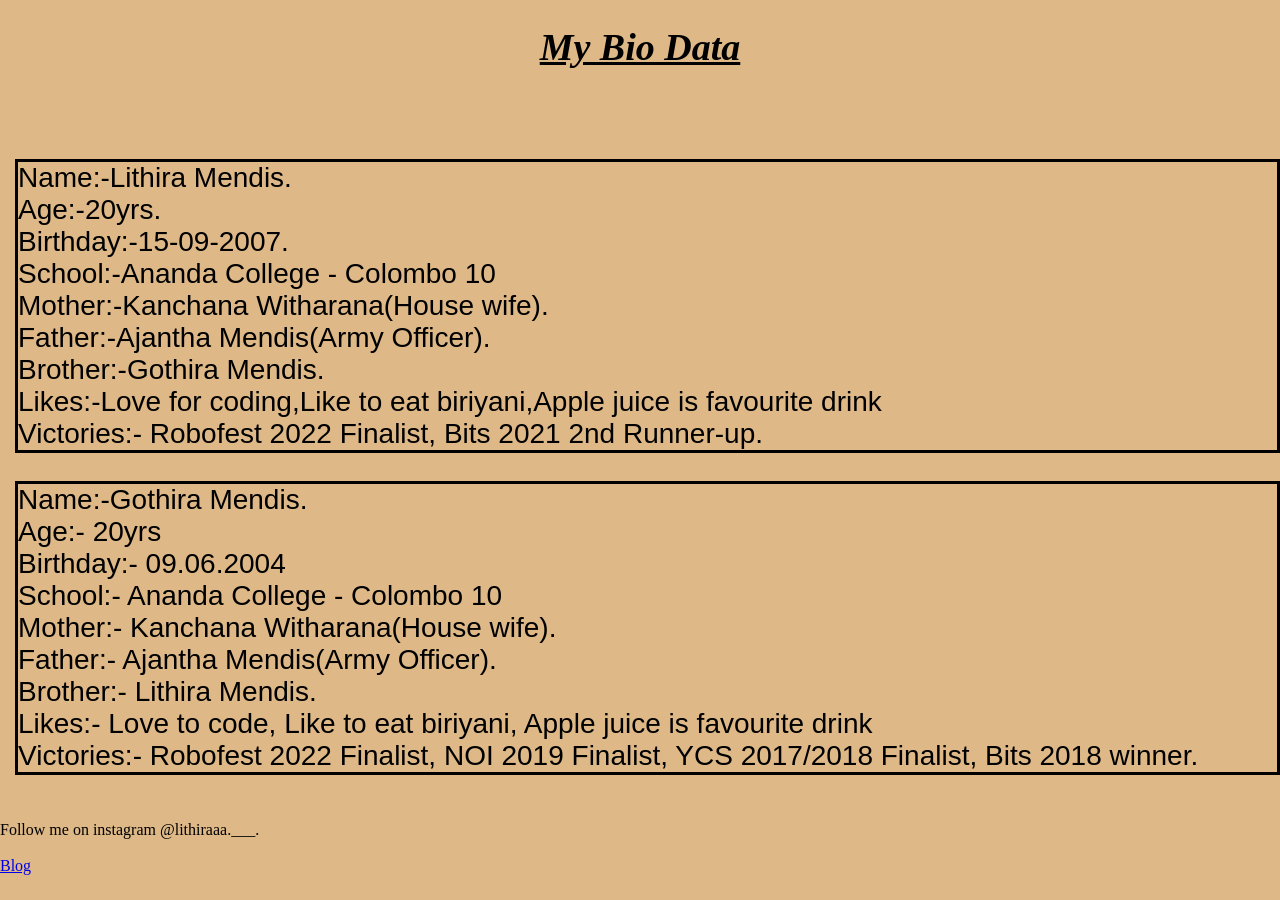
<file: index.html>
<!DOCTYPE html>
<html>
<head>
<title>Lithira Mendis</title>
<link rel="stylesheet" type="text/css" href="min.css"/>	
</head>
<body>
<h1>
<b>
<i>
My Bio Data
</i>
</b>
</h1>
<br>
<br>

<p id="a">Name:-Lithira Mendis.<br>
Age:-20yrs.<br>
Birthday:-15-09-2007.<br>
School:-Ananda College - Colombo 10<br>
Mother:-Kanchana Witharana(House wife).<br>
Father:-Ajantha Mendis(Army Officer).<br>
Brother:-Gothira Mendis.<br>
Likes:-Love for coding,Like to eat biriyani,Apple juice is favourite drink<br>
Victories:- Robofest 2022 Finalist, Bits 2021 2nd Runner-up.</p>

<p id="b">Name:-Gothira Mendis.<br>
Age:- 20yrs<br>
Birthday:- 09.06.2004 <br>
School:- Ananda College - Colombo 10<br>
Mother:- Kanchana Witharana(House wife).<br>
Father:- Ajantha Mendis(Army Officer).<br>
Brother:- Lithira Mendis.<br>
Likes:- Love to code, Like to eat biriyani, Apple juice is favourite drink<br>
Victories:- Robofest 2022 Finalist, NOI 2019 Finalist, YCS 2017/2018 Finalist, Bits 2018 winner.</p>

<br>Follow me on instagram @lithiraaa.___. <br>
<br><a href="www.gothira2004.blogspot.com">Blog</a><br>
</body>
</html>
</file>
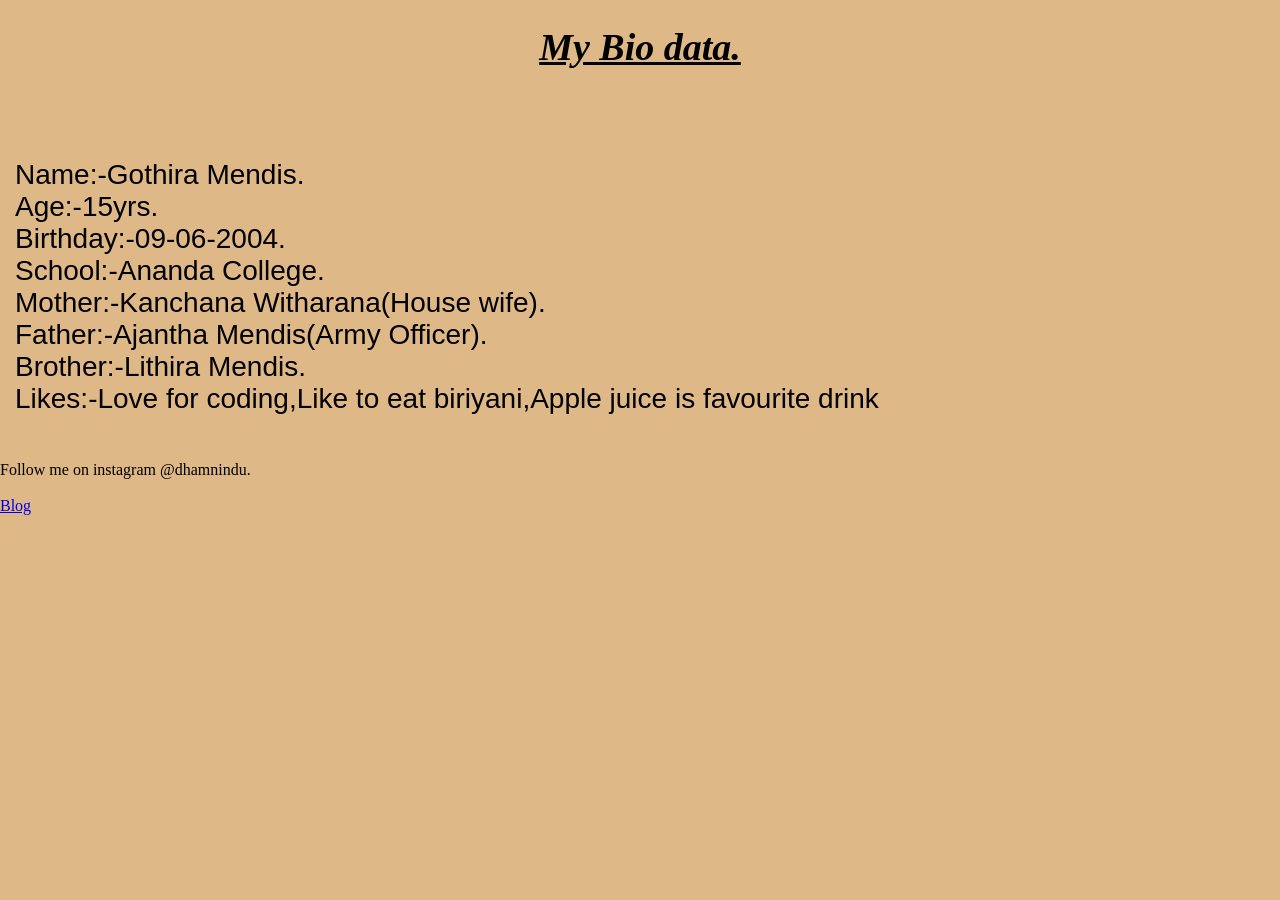
<file: Portfolio.html>
<!DOCTYPE html>
<html>
<head>
<title>Gothira Mendis</title>
<link rel="stylesheet" type="text/css" href="min.css"/>	
</head>
<body>
<h1>
<b>
<i>
My Bio data.
</i>
</b>
</h1>
<br>
<br>
<p>Name:-Gothira Mendis.<br>
Age:-15yrs.<br>
Birthday:-09-06-2004.<br>
School:-Ananda College.<br>
Mother:-Kanchana Witharana(House wife).<br>
Father:-Ajantha Mendis(Army Officer).<br>
Brother:-Lithira Mendis.<br>
Likes:-Love for coding,Like to eat biriyani,Apple juice is favourite drink</p>
<br>Follow me on instagram @dhamnindu. <br>
<br><a href="www.gothira2004.blogspot.com">Blog</a><br>
</body>
</html>
</file>
<file: min.css>
body {
	height: 120%;
	margin: 0;
	text-align: left;
	width: 100%;
  background-color: burlywood;
                 
}

h1 {
text-align: center;
   font-size: 38px;
  font-family: Palatino, 'Palatino Linotype', serif;
  color: white;
}

h2 {
	font-size: 57px;
}


.hero {
	padding: 278px 0;
	margin: 30px;
  font-family: 'Trebuchet MS', Helvetica, sans-serif;

}


p {
  font-size: 28px;
  font-family: sans-serif;
  margin-left:15px;
}

#a{
  border: 3px solid black;
}

#b{
  border: 3px solid black;
}

i{
  color: black;
  text-decoration: underline;
}
</file>
